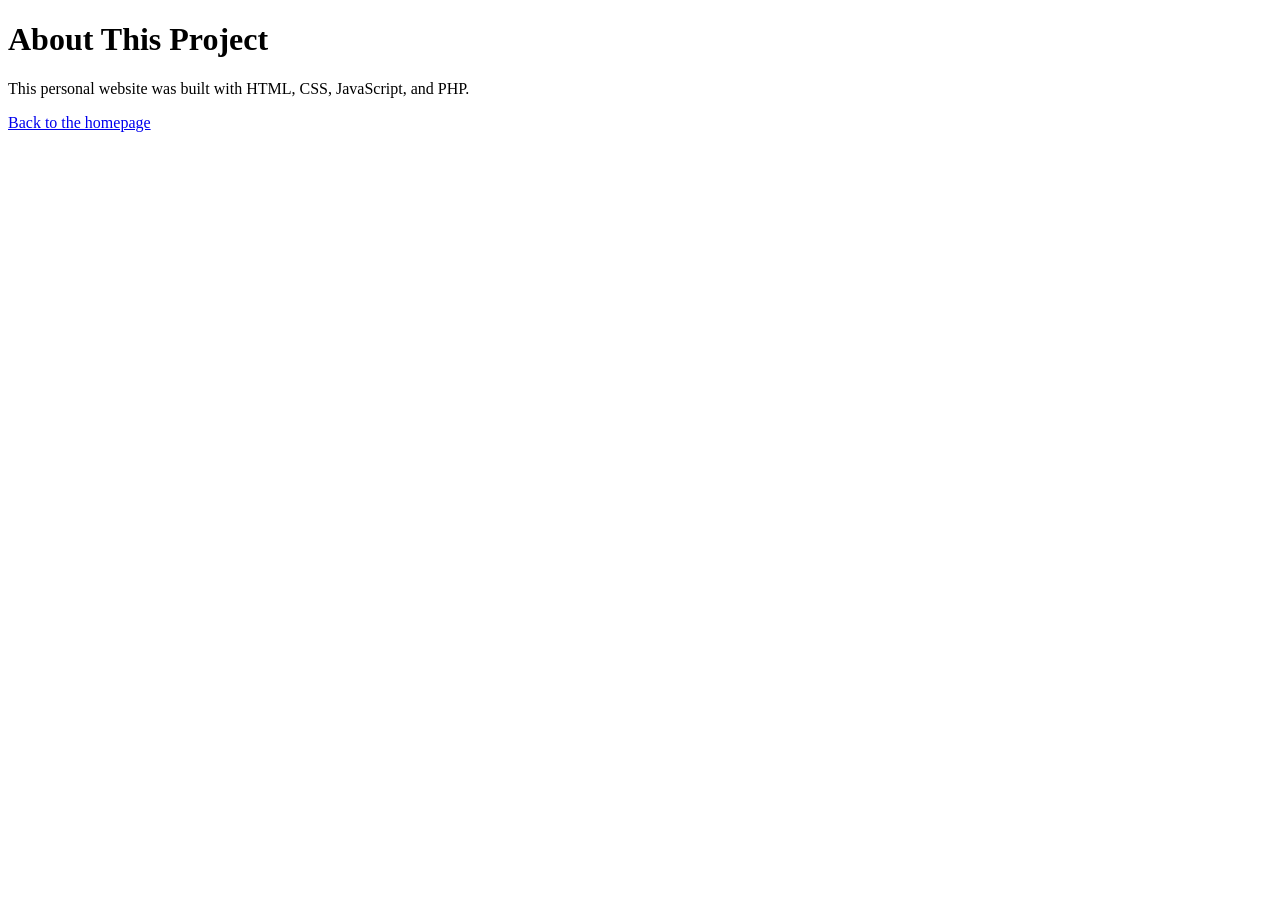
<file: personal-website/static/index.html>
<!DOCTYPE html>
<html lang="en">
<head>
  <meta charset="UTF-8">
  <title>Project Info</title>
</head>
<body>
  <h1>About This Project</h1>
  <p>This personal website was built with HTML, CSS, JavaScript, and PHP.</p>
  <a href="../index.php">Back to the homepage</a>
</body>
</html>
</file>
